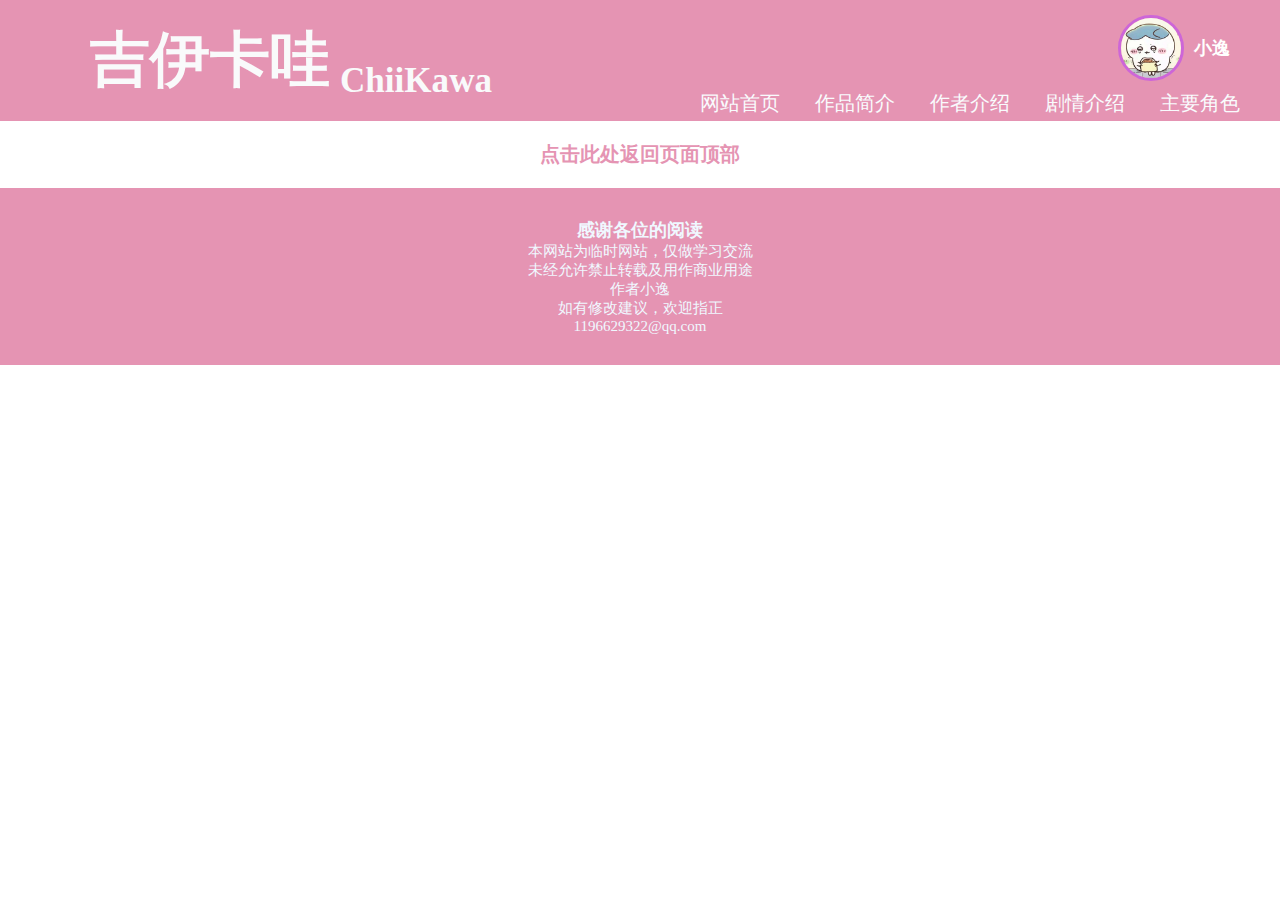
<file: Ji_Yi.html>
<!DOCTYPE html>
<html lang="en">
<head>
    <meta charset="UTF-8">
    <title>Document</title>
    <link rel="stylesheet" type="text/css" href="Ji_Yi.css" />
</head>
<body>
    <header>
             <div class="title">
        <h1>吉伊卡哇</h1>
        <h3>ChiiKawa</h3>
      </div>
      <div class="author">
        <img src="00.jpg" alt="作者头像" />
        <p>小逸</p>
      </div>
      <div class="line">
        <ul class="main_menu">
          <li><a href="index.html">网站首页</a></li>
          <li><a href="work.html">作品简介</a></li>
          <li><a href="work.html">作者介绍</a></li>
          <li><a href="story.html">剧情介绍</a></li>
          <li>
            <a href="role.html">主要角色</a>
            <ul class="sub_menu">
              <li><a href="Wu_Sa_Qi.html">乌萨奇</a></li>
              <li><a href="Xiao_Ba.html">小八</a></li>
              <li><a href="Ji_Yi.html">吉伊</a></li>
            </ul>
          </li>
        </ul>
      </div>
    </header>

    <main>

    </main>

    <footer>
        <div class="back">
        <a href="#top"><strong>点击此处返回页面顶部</strong></a>
      </div>
      <div class="last">
        <h3>感谢各位的阅读</h3>
        <p>本网站为临时网站，仅做学习交流</p>
        <p>未经允许禁止转载及用作商业用途</p>
        <p>作者小逸</p>
        <p>如有修改建议，欢迎指正</p>
        <a href="mailto:1196629322@qq.com">1196629322@qq.com</a>
      </div>
    </footer>
</body>
</html>
</file>
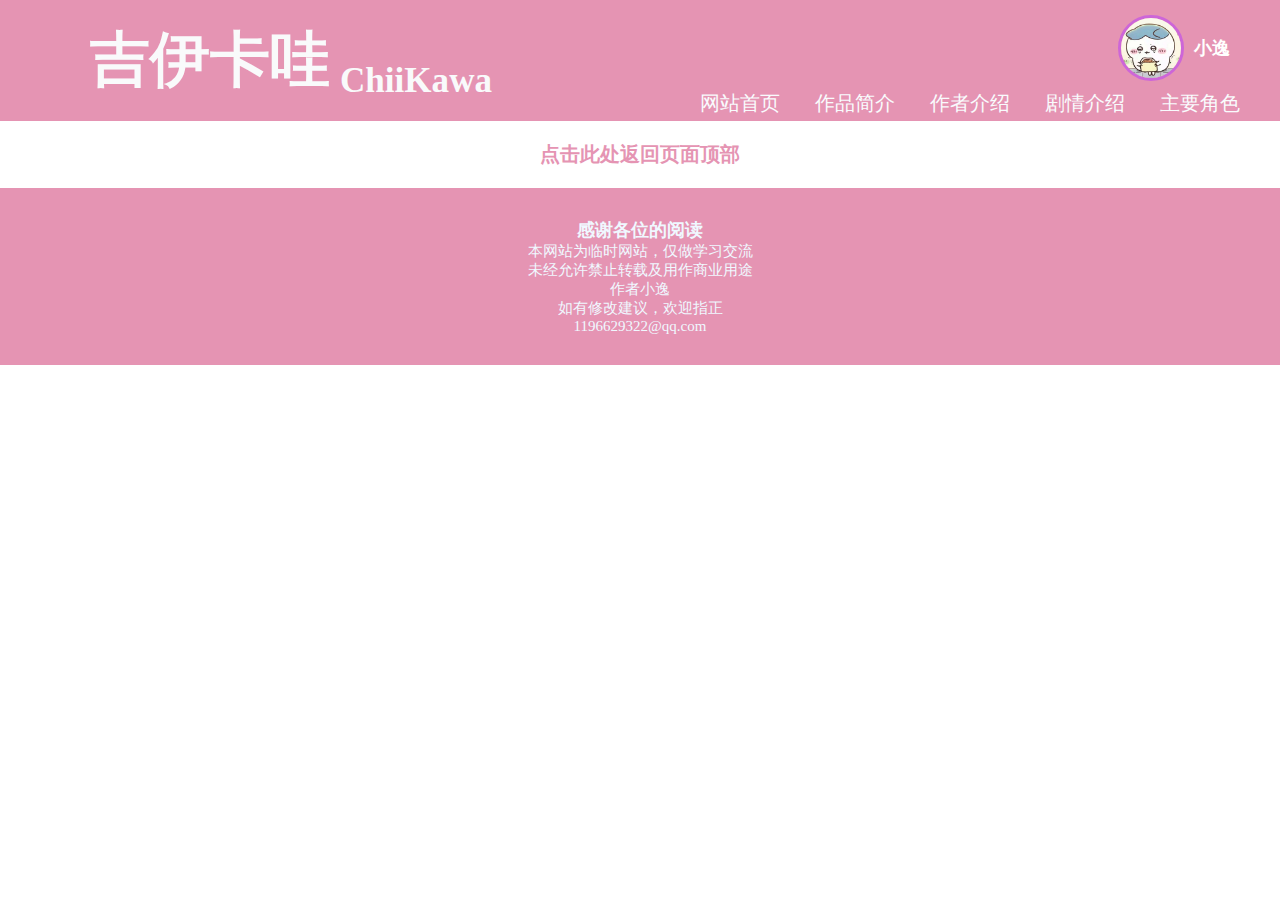
<file: role.html>
<!DOCTYPE html>
<html lang="en">
<head>
    <meta charset="UTF-8">
    <title>Document</title>
    <link rel="stylesheet" type="text/css" href="role.css" />
</head>
<body>
    <header>
             <div class="title">
        <h1>吉伊卡哇</h1>
        <h3>ChiiKawa</h3>
      </div>
      <div class="author">
        <img src="00.jpg" alt="作者头像" />
        <p>小逸</p>
      </div>
      <div class="line">
        <ul class="main_menu">
          <li><a href="index.html">网站首页</a></li>
          <li><a href="work.html">作品简介</a></li>
          <li><a href="work.html">作者介绍</a></li>
          <li><a href="story.html">剧情介绍</a></li>
          <li>
            <a href="role.html">主要角色</a>
            <ul class="sub_menu">
              <li><a href="Wu_Sa_Qi.html">乌萨奇</a></li>
              <li><a href="Xiao_Ba.html">小八</a></li>
              <li><a href="Ji_Yi.html">吉伊</a></li>
            </ul>
          </li>
        </ul>
      </div>
    </header>

    <main>

    </main>

    <footer>
        <div class="back">
        <a href="#top"><strong>点击此处返回页面顶部</strong></a>
      </div>
      <div class="last">
        <h3>感谢各位的阅读</h3>
        <p>本网站为临时网站，仅做学习交流</p>
        <p>未经允许禁止转载及用作商业用途</p>
        <p>作者小逸</p>
        <p>如有修改建议，欢迎指正</p>
        <a href="mailto:1196629322@qq.com">1196629322@qq.com</a>
      </div>
    </footer>
</body>
</html>
</file>
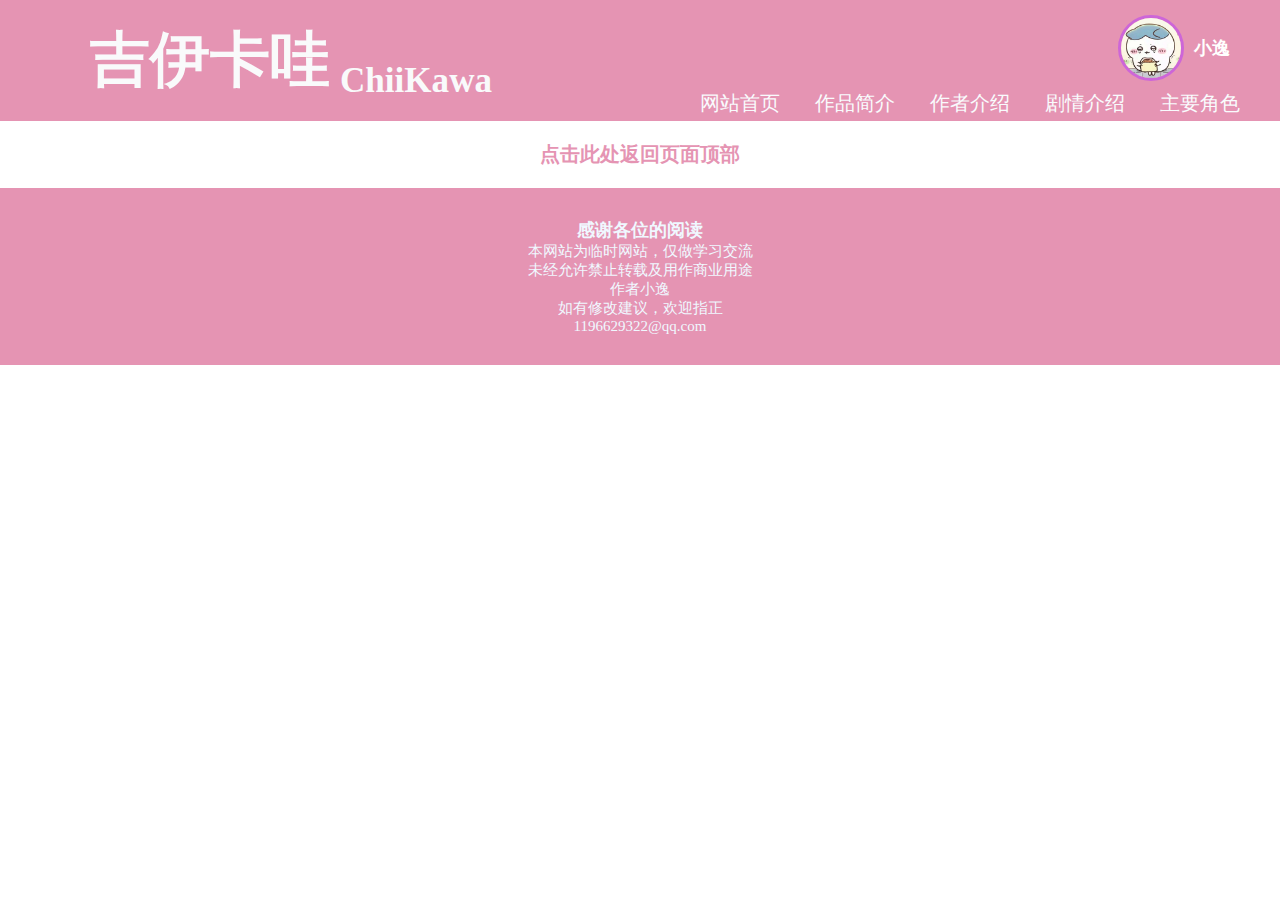
<file: story.html>
<!DOCTYPE html>
<html lang="en">
<head>
    <meta charset="UTF-8">
    <title>Document</title>
    <link rel="stylesheet" type="text/css" href="story.css" />
</head>
<body>
    <header>
             <div class="title">
        <h1>吉伊卡哇</h1>
        <h3>ChiiKawa</h3>
      </div>
      <div class="author">
        <img src="00.jpg" alt="作者头像" />
        <p>小逸</p>
      </div>
      <div class="line">
        <ul class="main_menu">
          <li><a href="index.html">网站首页</a></li>
          <li><a href="work.html">作品简介</a></li>
          <li><a href="work.html">作者介绍</a></li>
          <li><a href="story.html">剧情介绍</a></li>
          <li>
            <a href="role.html">主要角色</a>
            <ul class="sub_menu">
              <li><a href="Wu_Sa_Qi.html">乌萨奇</a></li>
              <li><a href="Xiao_Ba.html">小八</a></li>
              <li><a href="Ji_Yi.html">吉伊</a></li>
            </ul>
          </li>
        </ul>
      </div>
    </header>

    <main>

    </main>

    <footer>
        <div class="back">
        <a href="#top"><strong>点击此处返回页面顶部</strong></a>
      </div>
      <div class="last">
        <h3>感谢各位的阅读</h3>
        <p>本网站为临时网站，仅做学习交流</p>
        <p>未经允许禁止转载及用作商业用途</p>
        <p>作者小逸</p>
        <p>如有修改建议，欢迎指正</p>
        <a href="mailto:1196629322@qq.com">1196629322@qq.com</a>
      </div>
    </footer>
</body>
</html>
</file>
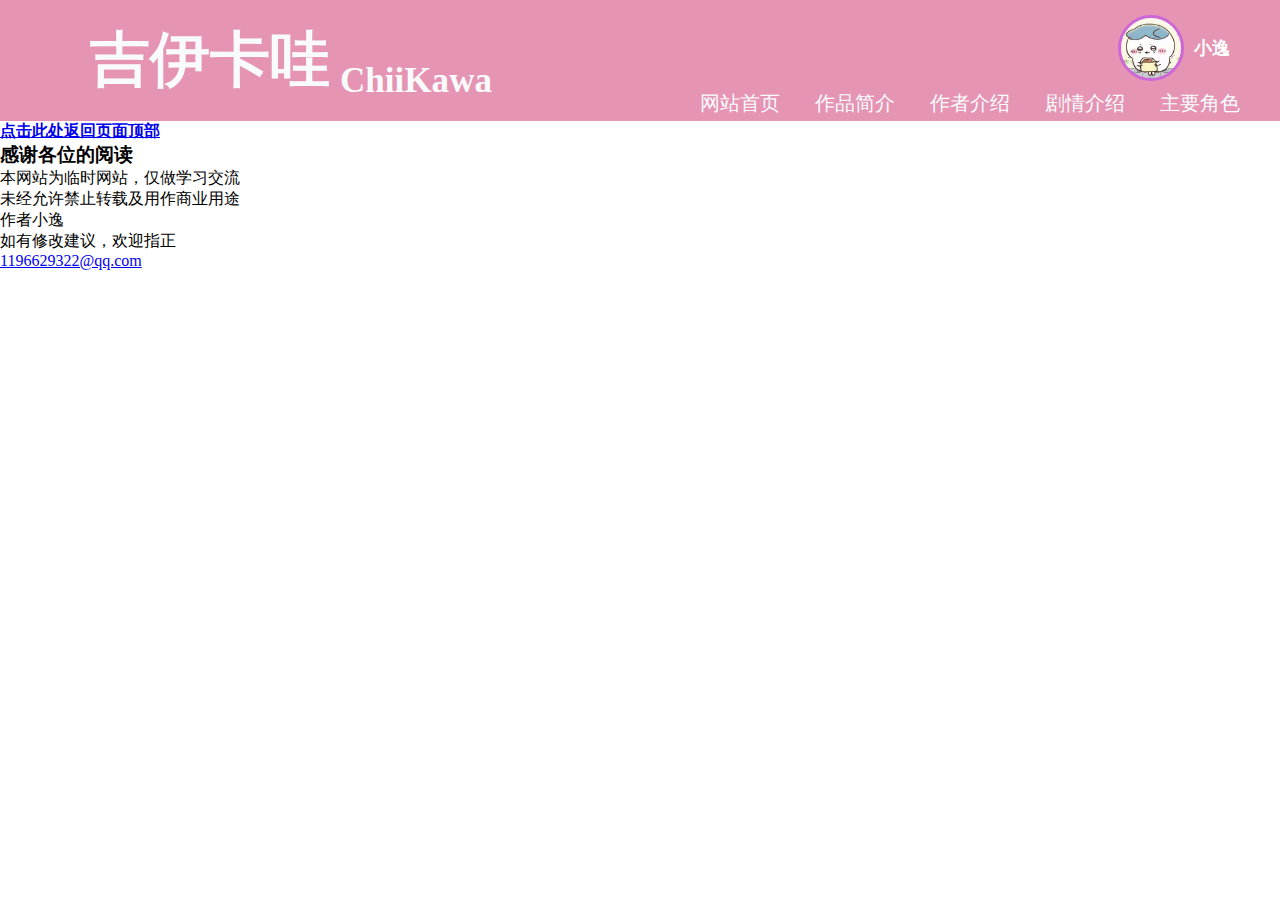
<file: work.html>
<!DOCTYPE html>
<html lang="en">
<head>
    <meta charset="UTF-8">
    <title>Document</title>
    <link rel="stylesheet" type="text/css" href="work.css" />
</head>
<body>
    <header>
        <div class="title">
        <h1>吉伊卡哇</h1>
        <h3>ChiiKawa</h3>
      </div>
      <div class="author">
        <img src="00.jpg" alt="作者头像" />
        <p>小逸</p>
      </div>
      <div class="line">
        <ul class="main_menu">
          <li><a href="#网站首页">网站首页</a></li>
          <li><a href="#作品简介">作品简介</a></li>
          <li><a href="#作者介绍">作者介绍</a></li>
          <li><a href="#剧情介绍">剧情介绍</a></li>
          <li>
            <a href="#主要角色">主要角色</a>
            <ul class="sub_menu">
              <li><a href="#">乌萨奇</a></li>
              <li><a href="#">小八</a></li>
              <li><a href="#">吉伊</a></li>
            </ul>
          </li>
        </ul>
      </div>
    </header>
    
    <main>

    </main>

    <footer>
      <div class="back">
        <a href="#top"><strong>点击此处返回页面顶部</strong></a>
      </div>
      <div class="last">
        <h3>感谢各位的阅读</h3>
        <p>本网站为临时网站，仅做学习交流</p>
        <p>未经允许禁止转载及用作商业用途</p>
        <p>作者小逸</p>
        <p>如有修改建议，欢迎指正</p>
        <a href="mailto:1196629322@qq.com">1196629322@qq.com</a>
      </div>
    </footer>
</body>
</html>
</file>
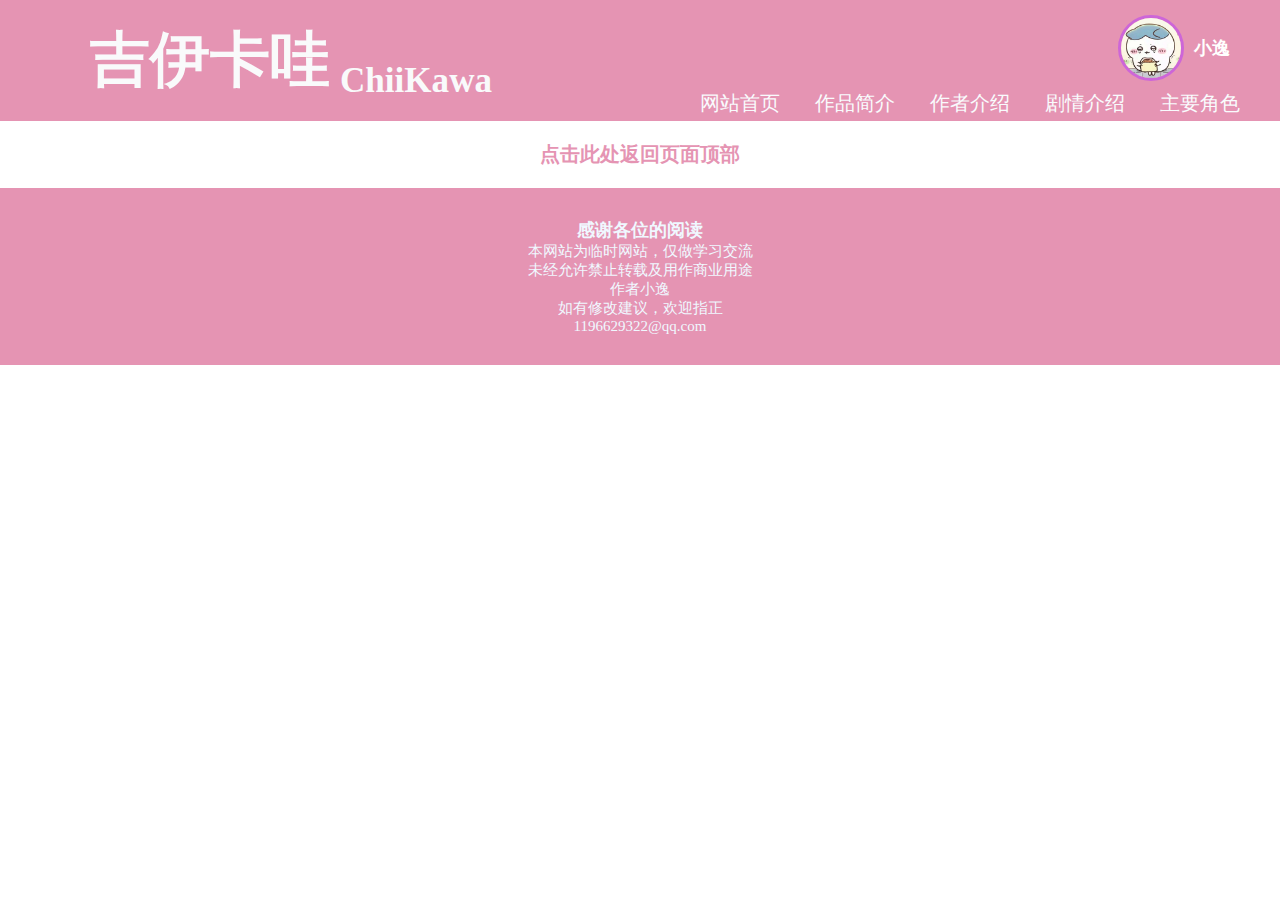
<file: worker.html>
<!DOCTYPE html>
<html lang="en">
<head>
    <meta charset="UTF-8">
    <title>Document</title>
    <link rel="stylesheet" type="text/css" href="worker.css" />
</head>
<body>
    <header>
             <div class="title">
        <h1>吉伊卡哇</h1>
        <h3>ChiiKawa</h3>
      </div>
      <div class="author">
        <img src="00.jpg" alt="作者头像" />
        <p>小逸</p>
      </div>
      <div class="line">
        <ul class="main_menu">
          <li><a href="index.html">网站首页</a></li>
          <li><a href="work.html">作品简介</a></li>
          <li><a href="work.html">作者介绍</a></li>
          <li><a href="story.html">剧情介绍</a></li>
          <li>
            <a href="role.html">主要角色</a>
            <ul class="sub_menu">
              <li><a href="Wu_Sa_Qi.html">乌萨奇</a></li>
              <li><a href="Xiao_Ba.html">小八</a></li>
              <li><a href="Ji_Yi.html">吉伊</a></li>
            </ul>
          </li>
        </ul>
      </div>
    </header>

    <main>

    </main>

    <footer>
        <div class="back">
        <a href="#top"><strong>点击此处返回页面顶部</strong></a>
      </div>
      <div class="last">
        <h3>感谢各位的阅读</h3>
        <p>本网站为临时网站，仅做学习交流</p>
        <p>未经允许禁止转载及用作商业用途</p>
        <p>作者小逸</p>
        <p>如有修改建议，欢迎指正</p>
        <a href="mailto:1196629322@qq.com">1196629322@qq.com</a>
      </div>
    </footer>
</body>
</html>
</file>
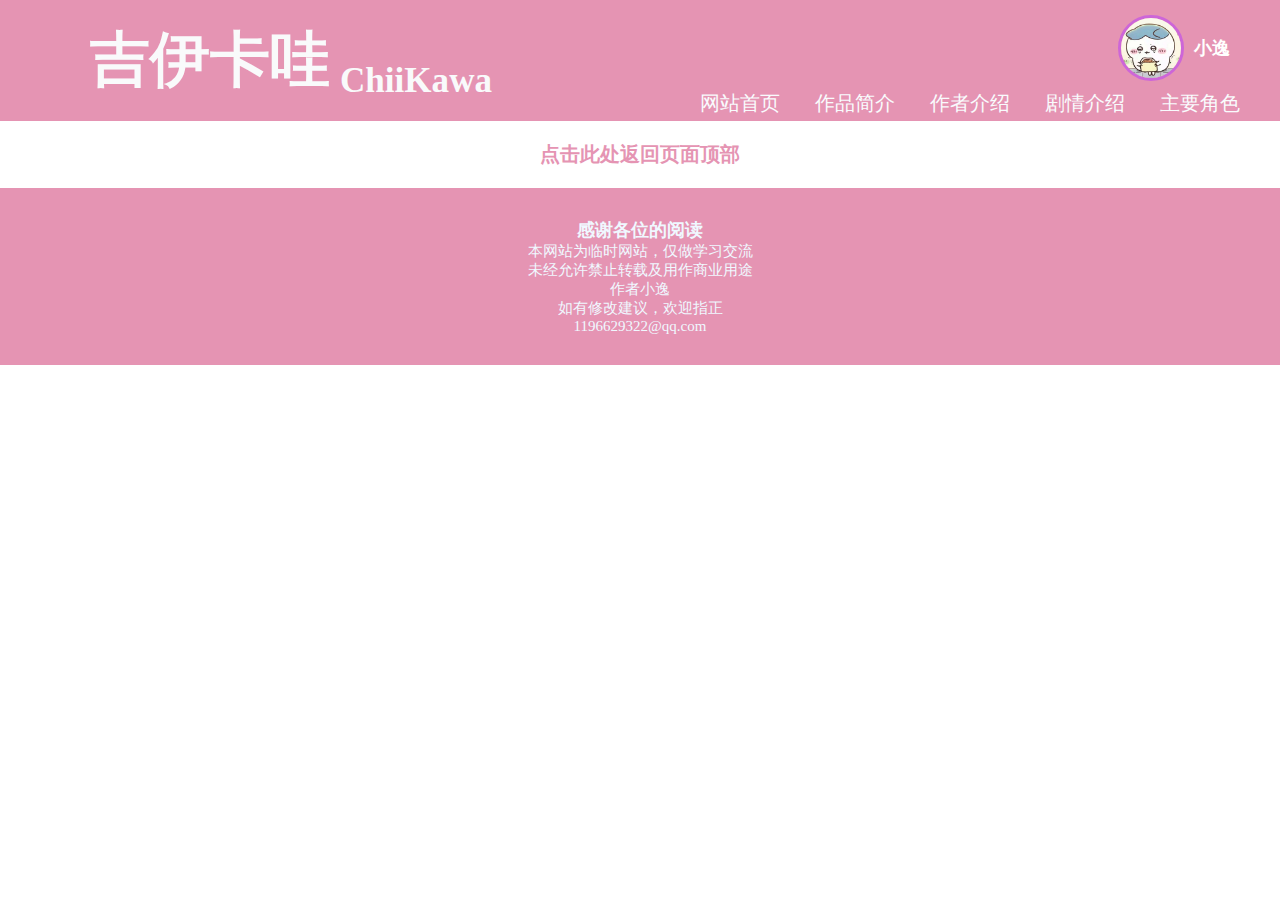
<file: Wu_Sa_Qi.html>
<!DOCTYPE html>
<html lang="en">
<head>
    <meta charset="UTF-8">
    <title>Document</title>
    <link rel="stylesheet" type="text/css" href="Wu_Sa_Qi.css" />
</head>
<body>
    <header>
             <div class="title">
        <h1>吉伊卡哇</h1>
        <h3>ChiiKawa</h3>
      </div>
      <div class="author">
        <img src="00.jpg" alt="作者头像" />
        <p>小逸</p>
      </div>
      <div class="line">
        <ul class="main_menu">
          <li><a href="index.html">网站首页</a></li>
          <li><a href="work.html">作品简介</a></li>
          <li><a href="work.html">作者介绍</a></li>
          <li><a href="story.html">剧情介绍</a></li>
          <li>
            <a href="role.html">主要角色</a>
            <ul class="sub_menu">
              <li><a href="Wu_Sa_Qi.html">乌萨奇</a></li>
              <li><a href="Xiao_Ba.html">小八</a></li>
              <li><a href="Ji_Yi.html">吉伊</a></li>
            </ul>
          </li>
        </ul>
      </div>
    </header>

    <main>

    </main>

    <footer>
        <div class="back">
        <a href="#top"><strong>点击此处返回页面顶部</strong></a>
      </div>
      <div class="last">
        <h3>感谢各位的阅读</h3>
        <p>本网站为临时网站，仅做学习交流</p>
        <p>未经允许禁止转载及用作商业用途</p>
        <p>作者小逸</p>
        <p>如有修改建议，欢迎指正</p>
        <a href="mailto:1196629322@qq.com">1196629322@qq.com</a>
      </div>
    </footer>
</body>
</html>
</file>
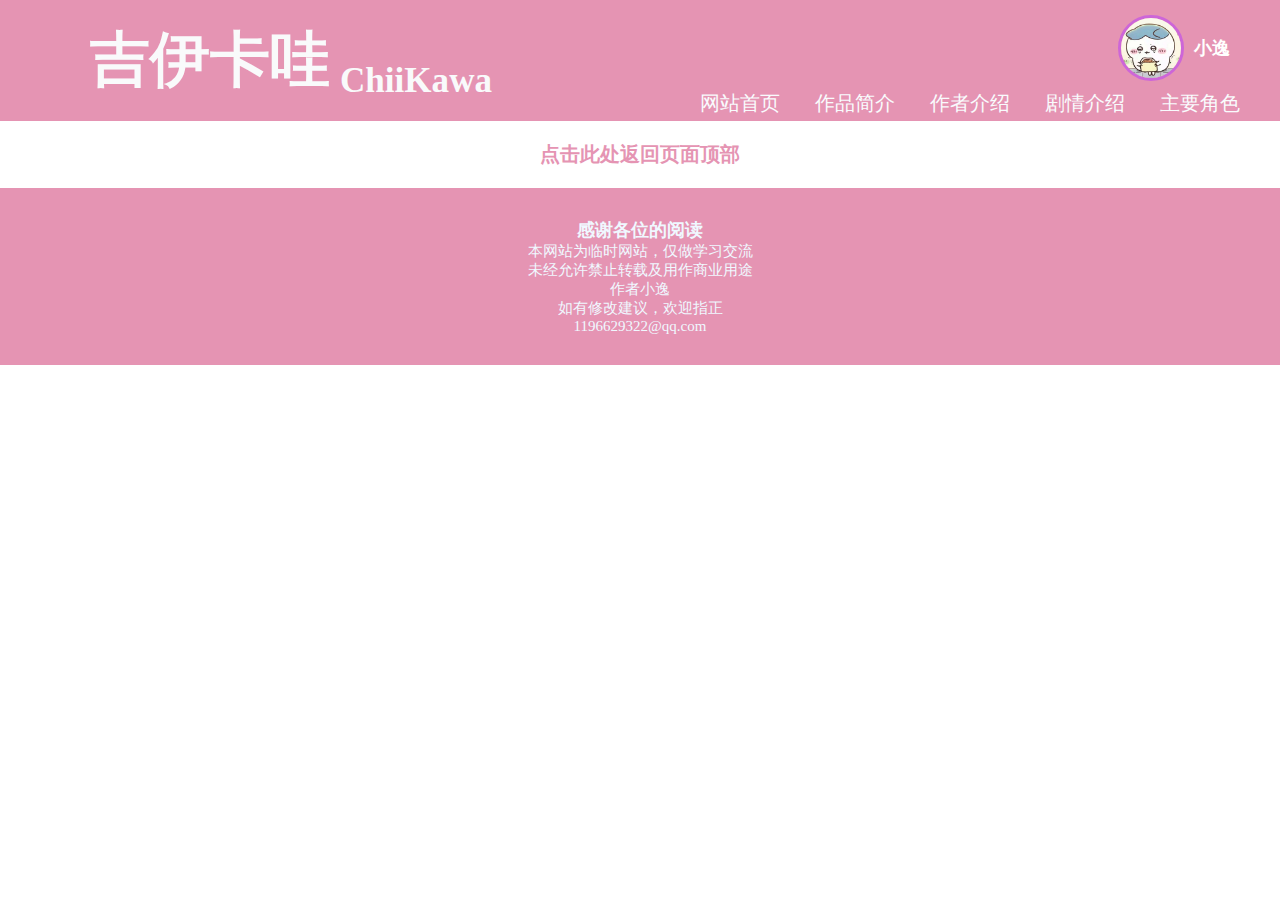
<file: Xiao_Ba.html>
<!DOCTYPE html>
<html lang="en">
<head>
    <meta charset="UTF-8">
    <title>Document</title>
    <link rel="stylesheet" type="text/css" href="Xiao_Ba.css" />
</head>
<body>
    <header>
             <div class="title">
        <h1>吉伊卡哇</h1>
        <h3>ChiiKawa</h3>
      </div>
      <div class="author">
        <img src="00.jpg" alt="作者头像" />
        <p>小逸</p>
      </div>
      <div class="line">
        <ul class="main_menu">
          <li><a href="index.html">网站首页</a></li>
          <li><a href="work.html">作品简介</a></li>
          <li><a href="work.html">作者介绍</a></li>
          <li><a href="story.html">剧情介绍</a></li>
          <li>
            <a href="role.html">主要角色</a>
            <ul class="sub_menu">
              <li><a href="Wu_Sa_Qi.html">乌萨奇</a></li>
              <li><a href="Xiao_Ba.html">小八</a></li>
              <li><a href="Ji_Yi.html">吉伊</a></li>
            </ul>
          </li>
        </ul>
      </div>
    </header>

    <main>

    </main>

    <footer>
        <div class="back">
        <a href="#top"><strong>点击此处返回页面顶部</strong></a>
      </div>
      <div class="last">
        <h3>感谢各位的阅读</h3>
        <p>本网站为临时网站，仅做学习交流</p>
        <p>未经允许禁止转载及用作商业用途</p>
        <p>作者小逸</p>
        <p>如有修改建议，欢迎指正</p>
        <a href="mailto:1196629322@qq.com">1196629322@qq.com</a>
      </div>
    </footer>
</body>
</html>
</file>
<file: Ji_Yi.css>
* {
  padding: 0;
  margin: 0;
  max-width: 100%;
}

header {
  background-color: rgb(229, 148, 179);
  min-height: 120px;
}

header .title {
  display: flex;
  align-items: flex-end;
  gap: 10px;
  color: rgb(249, 250, 251);
  padding: 20px 90px;
  font-size: 30px;
  font-weight: bold;
}

header .author {
  display: flex;
  align-items: center;
  gap: 10px;
  padding: 10px;
  position: absolute;
  right: 40px;
  top: 5px;
}

header .author img {
  width: 60px;
  height: 60px;
  border-radius: 50%;
  border: 3px solid #cd66d8;
}

header .author p {
  margin: 0;
  color: rgb(255, 255, 254);
  font-size: 18px;
  font-weight: bold;
}

header .main_menu {
  
  position: absolute;
  gap: 30px;
  right: 15px;
  font-size: 15px;
  list-style-type: none;
  top: 90px;
}

header .main_menu li {
    float: left;
    position: relative;
  display: inline;
  margin-right: 15px;
  font-size: 20px;
}




header .sub_menu{ 
    display: none;
    position: absolute;
    top: 100%;
    left: 0;
    min-width: 80px;
}

header .sub_menu li{
    display: block;
    width: 96px;
    height: 25px;
    font-size: 15px;
    font-weight: bold;
    border: 2px solid rgb(229, 148, 179);
    float: none;
    text-align: center;
    background-color: #f8e3f0;
}

header .main_menu li:hover .sub_menu{
    display: block;
}

header a {
  color: rgb(249, 251, 253);
  text-decoration: none;
  margin: 10px 10px;
}

header .sub_menu a{
    color: rgb(229, 148, 179);
}

header a:hover {
  text-decoration: underline;
}


.back {
  display: block;
  text-align: center;
  font-size: 20px;
  margin: 20px;
}

.back a {
  text-decoration: none;
  color: rgb(229, 148, 179);
}

.back a:hover {
  text-decoration: underline;
}

.last {
  display: block;
  text-align: center;
  font-size: 15px;
  background-color: rgb(229, 148, 179);
  color: aliceblue;
  padding: 30px;
}

.last a{
    color: aliceblue;
    text-decoration: none;
}

.last a:hover{
    text-decoration: underline;
}
</file>
<file: role.css>
* {
  padding: 0;
  margin: 0;
  max-width: 100%;
}

header {
  background-color: rgb(229, 148, 179);
  min-height: 120px;
}

header .title {
  display: flex;
  align-items: flex-end;
  gap: 10px;
  color: rgb(249, 250, 251);
  padding: 20px 90px;
  font-size: 30px;
  font-weight: bold;
}

header .author {
  display: flex;
  align-items: center;
  gap: 10px;
  padding: 10px;
  position: absolute;
  right: 40px;
  top: 5px;
}

header .author img {
  width: 60px;
  height: 60px;
  border-radius: 50%;
  border: 3px solid #cd66d8;
}

header .author p {
  margin: 0;
  color: rgb(255, 255, 254);
  font-size: 18px;
  font-weight: bold;
}

header .main_menu {
  
  position: absolute;
  gap: 30px;
  right: 15px;
  font-size: 15px;
  list-style-type: none;
  top: 90px;
}

header .main_menu li {
    float: left;
    position: relative;
  display: inline;
  margin-right: 15px;
  font-size: 20px;
}




header .sub_menu{ 
    display: none;
    position: absolute;
    top: 100%;
    left: 0;
    min-width: 80px;
}

header .sub_menu li{
    display: block;
    width: 96px;
    height: 25px;
    font-size: 15px;
    font-weight: bold;
    border: 2px solid rgb(229, 148, 179);
    float: none;
    text-align: center;
    background-color: #f8e3f0;
}

header .main_menu li:hover .sub_menu{
    display: block;
}

header a {
  color: rgb(249, 251, 253);
  text-decoration: none;
  margin: 10px 10px;
}

header .sub_menu a{
    color: rgb(229, 148, 179);
}

header a:hover {
  text-decoration: underline;
}


.back {
  display: block;
  text-align: center;
  font-size: 20px;
  margin: 20px;
}

.back a {
  text-decoration: none;
  color: rgb(229, 148, 179);
}

.back a:hover {
  text-decoration: underline;
}

.last {
  display: block;
  text-align: center;
  font-size: 15px;
  background-color: rgb(229, 148, 179);
  color: aliceblue;
  padding: 30px;
}

.last a{
    color: aliceblue;
    text-decoration: none;
}

.last a:hover{
    text-decoration: underline;
}
</file>
<file: story.css>
* {
  padding: 0;
  margin: 0;
  max-width: 100%;
}

header {
  background-color: rgb(229, 148, 179);
  min-height: 120px;
}

header .title {
  display: flex;
  align-items: flex-end;
  gap: 10px;
  color: rgb(249, 250, 251);
  padding: 20px 90px;
  font-size: 30px;
  font-weight: bold;
}

header .author {
  display: flex;
  align-items: center;
  gap: 10px;
  padding: 10px;
  position: absolute;
  right: 40px;
  top: 5px;
}

header .author img {
  width: 60px;
  height: 60px;
  border-radius: 50%;
  border: 3px solid #cd66d8;
}

header .author p {
  margin: 0;
  color: rgb(255, 255, 254);
  font-size: 18px;
  font-weight: bold;
}

header .main_menu {
  
  position: absolute;
  gap: 30px;
  right: 15px;
  font-size: 15px;
  list-style-type: none;
  top: 90px;
}

header .main_menu li {
    float: left;
    position: relative;
  display: inline;
  margin-right: 15px;
  font-size: 20px;
}




header .sub_menu{ 
    display: none;
    position: absolute;
    top: 100%;
    left: 0;
    min-width: 80px;
}

header .sub_menu li{
    display: block;
    width: 96px;
    height: 25px;
    font-size: 15px;
    font-weight: bold;
    border: 2px solid rgb(229, 148, 179);
    float: none;
    text-align: center;
    background-color: #f8e3f0;
}

header .main_menu li:hover .sub_menu{
    display: block;
}

header a {
  color: rgb(249, 251, 253);
  text-decoration: none;
  margin: 10px 10px;
}

header .sub_menu a{
    color: rgb(229, 148, 179);
}

header a:hover {
  text-decoration: underline;
}


.back {
  display: block;
  text-align: center;
  font-size: 20px;
  margin: 20px;
}

.back a {
  text-decoration: none;
  color: rgb(229, 148, 179);
}

.back a:hover {
  text-decoration: underline;
}

.last {
  display: block;
  text-align: center;
  font-size: 15px;
  background-color: rgb(229, 148, 179);
  color: aliceblue;
  padding: 30px;
}

.last a{
    color: aliceblue;
    text-decoration: none;
}

.last a:hover{
    text-decoration: underline;
}
</file>
<file: work.css>
* {
  padding: 0;
  margin: 0;
  max-width: 100%;
}

header {
  background-color: rgb(229, 148, 179);
  min-height: 120px;
}

header .title {
  display: flex;
  align-items: flex-end;
  gap: 10px;
  color: rgb(249, 250, 251);
  padding: 20px 90px;
  font-size: 30px;
  font-weight: bold;
}

header .author {
  display: flex;
  align-items: center;
  gap: 10px;
  padding: 10px;
  position: absolute;
  right: 40px;
  top: 5px;
}

header .author img {
  width: 60px;
  height: 60px;
  border-radius: 50%;
  border: 3px solid #cd66d8;
}

header .author p {
  margin: 0;
  color: rgb(255, 255, 254);
  font-size: 18px;
  font-weight: bold;
}

header .main_menu {
  
  position: absolute;
  gap: 30px;
  right: 15px;
  font-size: 15px;
  list-style-type: none;
  top: 90px;
}

header .main_menu li {
    float: left;
    position: relative;
  display: inline;
  margin-right: 15px;
  font-size: 20px;
}




header .sub_menu{ 
    display: none;
    position: absolute;
    top: 100%;
    left: 0;
    min-width: 80px;
}

header .sub_menu li{
    display: block;
    width: 96px;
    height: 25px;
    font-size: 15px;
    font-weight: bold;
    border: 2px solid rgb(229, 148, 179);
    float: none;
    text-align: center;
    background-color: #f8e3f0;
}

header .main_menu li:hover .sub_menu{
    display: block;
}

header a {
  color: rgb(249, 251, 253);
  text-decoration: none;
  margin: 10px 10px;
}

header .sub_menu a{
    color: rgb(229, 148, 179);
}

header a:hover {
  text-decoration: underline;
}
</file>
<file: worker.css>
* {
  padding: 0;
  margin: 0;
  max-width: 100%;
}

header {
  background-color: rgb(229, 148, 179);
  min-height: 120px;
}

header .title {
  display: flex;
  align-items: flex-end;
  gap: 10px;
  color: rgb(249, 250, 251);
  padding: 20px 90px;
  font-size: 30px;
  font-weight: bold;
}

header .author {
  display: flex;
  align-items: center;
  gap: 10px;
  padding: 10px;
  position: absolute;
  right: 40px;
  top: 5px;
}

header .author img {
  width: 60px;
  height: 60px;
  border-radius: 50%;
  border: 3px solid #cd66d8;
}

header .author p {
  margin: 0;
  color: rgb(255, 255, 254);
  font-size: 18px;
  font-weight: bold;
}

header .main_menu {
  
  position: absolute;
  gap: 30px;
  right: 15px;
  font-size: 15px;
  list-style-type: none;
  top: 90px;
}

header .main_menu li {
    float: left;
    position: relative;
  display: inline;
  margin-right: 15px;
  font-size: 20px;
}




header .sub_menu{ 
    display: none;
    position: absolute;
    top: 100%;
    left: 0;
    min-width: 80px;
}

header .sub_menu li{
    display: block;
    width: 96px;
    height: 25px;
    font-size: 15px;
    font-weight: bold;
    border: 2px solid rgb(229, 148, 179);
    float: none;
    text-align: center;
    background-color: #f8e3f0;
}

header .main_menu li:hover .sub_menu{
    display: block;
}

header a {
  color: rgb(249, 251, 253);
  text-decoration: none;
  margin: 10px 10px;
}

header .sub_menu a{
    color: rgb(229, 148, 179);
}

header a:hover {
  text-decoration: underline;
}


.back {
  display: block;
  text-align: center;
  font-size: 20px;
  margin: 20px;
}

.back a {
  text-decoration: none;
  color: rgb(229, 148, 179);
}

.back a:hover {
  text-decoration: underline;
}

.last {
  display: block;
  text-align: center;
  font-size: 15px;
  background-color: rgb(229, 148, 179);
  color: aliceblue;
  padding: 30px;
}

.last a{
    color: aliceblue;
    text-decoration: none;
}

.last a:hover{
    text-decoration: underline;
}
</file>
<file: Wu_Sa_Qi.css>
* {
  padding: 0;
  margin: 0;
  max-width: 100%;
}

header {
  background-color: rgb(229, 148, 179);
  min-height: 120px;
}

header .title {
  display: flex;
  align-items: flex-end;
  gap: 10px;
  color: rgb(249, 250, 251);
  padding: 20px 90px;
  font-size: 30px;
  font-weight: bold;
}

header .author {
  display: flex;
  align-items: center;
  gap: 10px;
  padding: 10px;
  position: absolute;
  right: 40px;
  top: 5px;
}

header .author img {
  width: 60px;
  height: 60px;
  border-radius: 50%;
  border: 3px solid #cd66d8;
}

header .author p {
  margin: 0;
  color: rgb(255, 255, 254);
  font-size: 18px;
  font-weight: bold;
}

header .main_menu {
  
  position: absolute;
  gap: 30px;
  right: 15px;
  font-size: 15px;
  list-style-type: none;
  top: 90px;
}

header .main_menu li {
    float: left;
    position: relative;
  display: inline;
  margin-right: 15px;
  font-size: 20px;
}




header .sub_menu{ 
    display: none;
    position: absolute;
    top: 100%;
    left: 0;
    min-width: 80px;
}

header .sub_menu li{
    display: block;
    width: 96px;
    height: 25px;
    font-size: 15px;
    font-weight: bold;
    border: 2px solid rgb(229, 148, 179);
    float: none;
    text-align: center;
    background-color: #f8e3f0;
}

header .main_menu li:hover .sub_menu{
    display: block;
}

header a {
  color: rgb(249, 251, 253);
  text-decoration: none;
  margin: 10px 10px;
}

header .sub_menu a{
    color: rgb(229, 148, 179);
}

header a:hover {
  text-decoration: underline;
}


.back {
  display: block;
  text-align: center;
  font-size: 20px;
  margin: 20px;
}

.back a {
  text-decoration: none;
  color: rgb(229, 148, 179);
}

.back a:hover {
  text-decoration: underline;
}

.last {
  display: block;
  text-align: center;
  font-size: 15px;
  background-color: rgb(229, 148, 179);
  color: aliceblue;
  padding: 30px;
}

.last a{
    color: aliceblue;
    text-decoration: none;
}

.last a:hover{
    text-decoration: underline;
}
</file>
<file: Xiao_Ba.css>
* {
  padding: 0;
  margin: 0;
  max-width: 100%;
}

header {
  background-color: rgb(229, 148, 179);
  min-height: 120px;
}

header .title {
  display: flex;
  align-items: flex-end;
  gap: 10px;
  color: rgb(249, 250, 251);
  padding: 20px 90px;
  font-size: 30px;
  font-weight: bold;
}

header .author {
  display: flex;
  align-items: center;
  gap: 10px;
  padding: 10px;
  position: absolute;
  right: 40px;
  top: 5px;
}

header .author img {
  width: 60px;
  height: 60px;
  border-radius: 50%;
  border: 3px solid #cd66d8;
}

header .author p {
  margin: 0;
  color: rgb(255, 255, 254);
  font-size: 18px;
  font-weight: bold;
}

header .main_menu {
  
  position: absolute;
  gap: 30px;
  right: 15px;
  font-size: 15px;
  list-style-type: none;
  top: 90px;
}

header .main_menu li {
    float: left;
    position: relative;
  display: inline;
  margin-right: 15px;
  font-size: 20px;
}




header .sub_menu{ 
    display: none;
    position: absolute;
    top: 100%;
    left: 0;
    min-width: 80px;
}

header .sub_menu li{
    display: block;
    width: 96px;
    height: 25px;
    font-size: 15px;
    font-weight: bold;
    border: 2px solid rgb(229, 148, 179);
    float: none;
    text-align: center;
    background-color: #f8e3f0;
}

header .main_menu li:hover .sub_menu{
    display: block;
}

header a {
  color: rgb(249, 251, 253);
  text-decoration: none;
  margin: 10px 10px;
}

header .sub_menu a{
    color: rgb(229, 148, 179);
}

header a:hover {
  text-decoration: underline;
}


.back {
  display: block;
  text-align: center;
  font-size: 20px;
  margin: 20px;
}

.back a {
  text-decoration: none;
  color: rgb(229, 148, 179);
}

.back a:hover {
  text-decoration: underline;
}

.last {
  display: block;
  text-align: center;
  font-size: 15px;
  background-color: rgb(229, 148, 179);
  color: aliceblue;
  padding: 30px;
}

.last a{
    color: aliceblue;
    text-decoration: none;
}

.last a:hover{
    text-decoration: underline;
}
</file>
